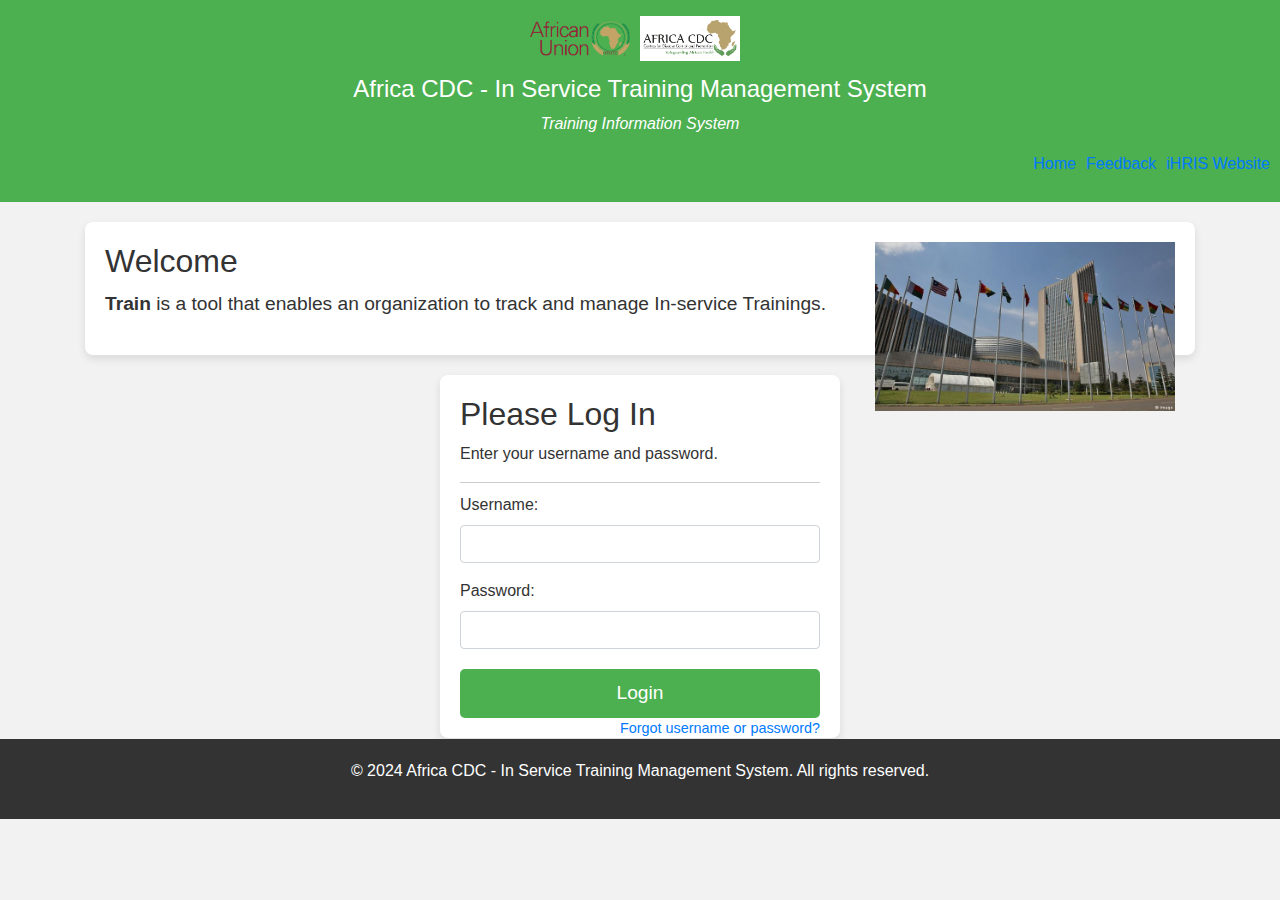
<file: login.html>
<!DOCTYPE html>
<html lang="en">
<head>
    <meta charset="UTF-8">
    <meta name="viewport" content="width=device-width, initial-scale=1.0">
    <title>In-Service Training: Login</title>
    <link rel="stylesheet" href="https://stackpath.bootstrapcdn.com/bootstrap/4.5.2/css/bootstrap.min.css">
    <style>
        body {
            font-family: Arial, sans-serif;
            background-color: #f2f2f2;
            color: #333;
            margin: 0;
            padding: 0;
            display: flex;
            flex-direction: column;
            min-height: 100vh;
        }

        #siteHeader {
            background-color: #4CAF50;
            color: white;
            text-align: center;
            padding: 1em 0;
            margin-bottom: 20px;
        }

        #siteLogoWrap {
            display: flex;
            justify-content: center;
            align-items: center;
            margin-bottom: 10px;
        }

        #siteLogo {
            width: 100px;
            height: auto;
            margin-right: 10px;
        }

        #siteHeaderContent {
            margin-bottom: 10px;
        }

        #siteName {
            font-size: 1.5rem;
            margin-bottom: 5px;
        }

        #siteTag {
            font-style: italic;
            margin-top: 0;
        }

        #inlineNavBar ul {
            list-style-type: none;
            padding: 0;
            display: flex;
            justify-content: flex-end;
            margin-bottom: 10px;
        }

        #inlineNavBar ul li {
            margin-right: 10px;
        }

        #welcomeIntro {
            margin-bottom: 20px;
            padding: 20px;
            background-color: #fff;
            border-radius: 8px;
            box-shadow: 0 4px 8px rgba(0, 0, 0, 0.1);
        }

        #welcomeIntro img {
            width: 100%;
            max-width: 300px;
            height: auto;
            float: right;
            margin-left: 20px;
            margin-bottom: 10px;
        }

        #welcomeIntro h1 {
            font-size: 2rem;
            margin-top: 0;
        }

        #welcomeIntro p {
            font-size: 1.2rem;
            line-height: 1.6;
        }

        .loginTable {
            width: 100%;
            max-width: 400px;
            margin: 0 auto;
            background-color: #fff;
            padding: 20px;
            border-radius: 8px;
            box-shadow: 0 4px 8px rgba(0, 0, 0, 0.1);
            flex-grow: 1; /* Ensure form takes remaining space */
        }

        .loginTable h2 {
            margin-top: 0;
            font-size: 2rem;
        }

        .loginTable hr {
            margin-top: 10px;
            margin-bottom: 10px;
            border: 0;
            border-top: 1px solid #ccc;
        }

        .forgot {
            font-size: 0.9rem;
            float: right;
        }

        .btn-primary {
            background-color: #4CAF50;
            border: none;
            padding: 10px 20px;
            font-size: 1.2rem;
            cursor: pointer;
            border-radius: 5px;
            width: 100%;
            display: block;
            margin-top: 20px; /* Added margin */
        }

        .btn-primary:hover {
            background-color: #45a049;
        }

        #siteFooter {
            background-color: #333;
            color: white;
            text-align: center;
            padding: 20px 0; /* Increased padding top and bottom */
            width: 100%;
        }
    </style>
</head>
<body id="loginPage">

<header id="siteHeader">
    <div id="siteLogoWrap">
        <img src="images/au.png" alt="Logo 1" id="siteLogo">
        <img src="images/acdc.png" alt="Logo 2" id="siteLogo">
    </div>
    <div id="siteHeaderContent">
        <p id="siteName">Africa CDC - In Service Training Management System</p>
        <p id="siteTag">Training Information System</p>
    </div>
    <nav id="inlineNavBar">
        <ul>
            <li><a href="index.html">Home</a></li>
            <li><a href="http://www.capacityplus.org/hris/contact">Feedback</a></li>
            <li><a href="http://www.capacityplus.org/hris/" target="_new">iHRIS Website</a></li>
        </ul>
    </nav>
</header>

<main>
    <div class="container">
        <div id="welcomeIntro">
            <img src="images/logos_aupic.jpeg" alt="moh complex (photo)">
            <h1>Welcome</h1>
            <p><strong>Train</strong> is a tool that enables an organization to track and manage In-service Trainings.</p>
        </div>

        <div id="siteContent">
            <form id="form1" method="post" action="login">
                <div class="loginTable">
                    <h2>Please Log In</h2>
                    <p style="font-size: 1rem;">Enter your username and password.</p>
                    <hr>
                    <div id="error_message"></div>
                    <div class="form-group">
                        <label for="username">Username:</label>
                        <input type="text" class="form-control" id="username" name="username">
                    </div>
                    <div class="form-group">
                        <label for="password">Password:</label>
                        <input type="password" class="form-control" id="password" name="password">
                    </div>
                    <input type="submit" value="Login" name="submit" class="btn btn-primary">
                    <span class="forgot"><a href="forgot">Forgot username or password?</a></span>
                </div>
            </form>
        </div>
    </div>
</main>

<footer id="siteFooter">
    <p>&copy; 2024 Africa CDC - In Service Training Management System. All rights reserved.</p>
</footer>

<script src="https://code.jquery.com/jquery-3.5.1.slim.min.js"></script>
<script src="https://cdn.jsdelivr.net/npm/@popperjs/core@2.9.3/dist/umd/popper.min.js"></script>
<script src="https://stackpath.bootstrapcdn.com/bootstrap/4.5.2/js/bootstrap.min.js"></script>
</body>
</html>
</file>
